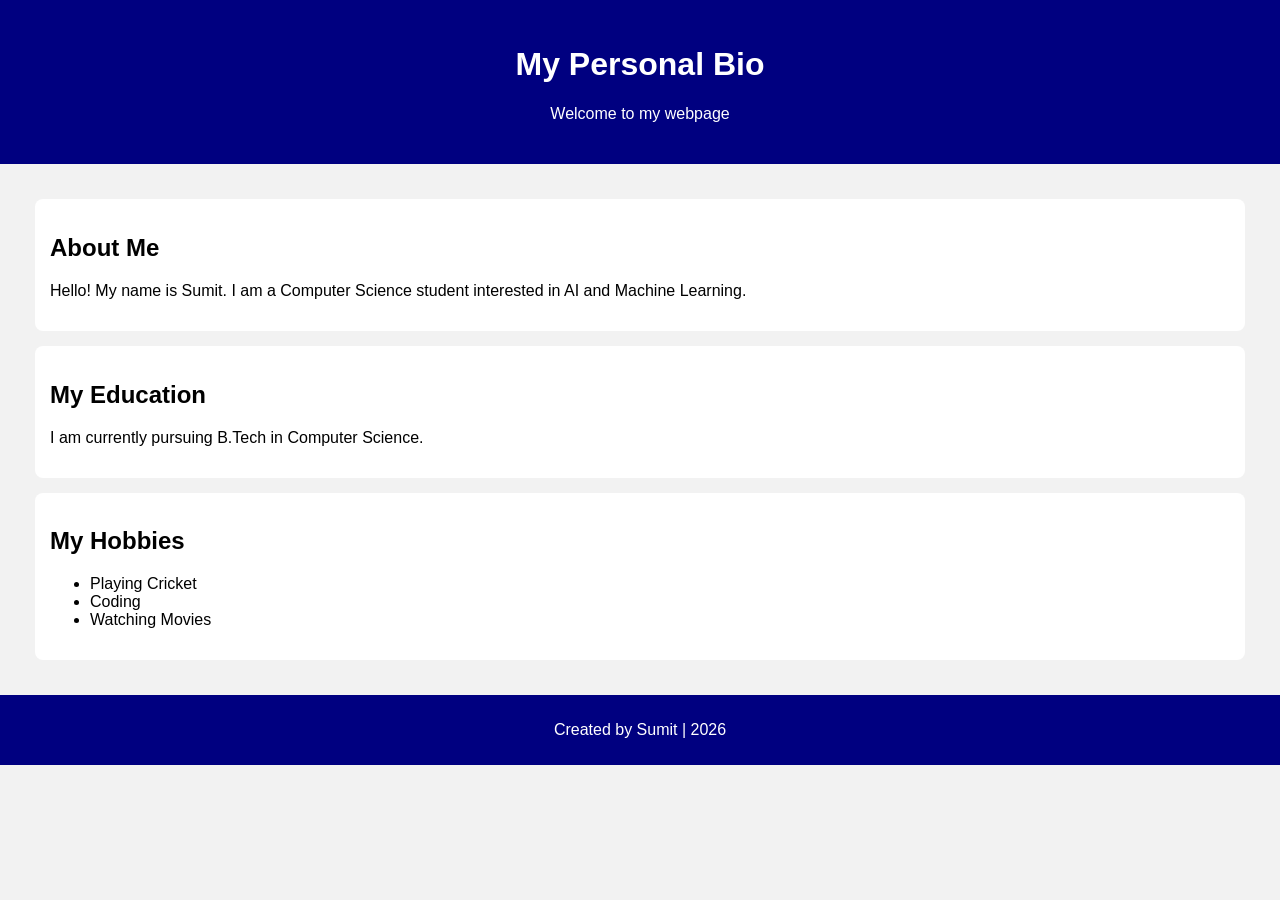
<file: Module-2-HTML-CSS/P5/index.html>
<!DOCTYPE html>
<html>
<head>
    <title>My Bio Page</title>
    <link rel="stylesheet" href="style.css">
</head>
<body>

    <header>
        <h1>My Personal Bio</h1>
        <p>Welcome to my webpage</p>
    </header>

    <main>
        <section>
            <h2>About Me</h2>
            <p>Hello! My name is Sumit. I am a Computer Science
            student interested in AI and Machine Learning.</p>
        </section>

        <section>
            <h2>My Education</h2>
            <p>I am currently pursuing B.Tech in Computer Science.</p>
        </section>

        <section>
            <h2>My Hobbies</h2>
            <ul>
                <li>Playing Cricket</li>
                <li>Coding</li>
                <li>Watching Movies</li>
            </ul>
        </section>
    </main>

    <footer>
        <p>Created by Sumit | 2026</p>
    </footer>

</body>
</html>
</file>
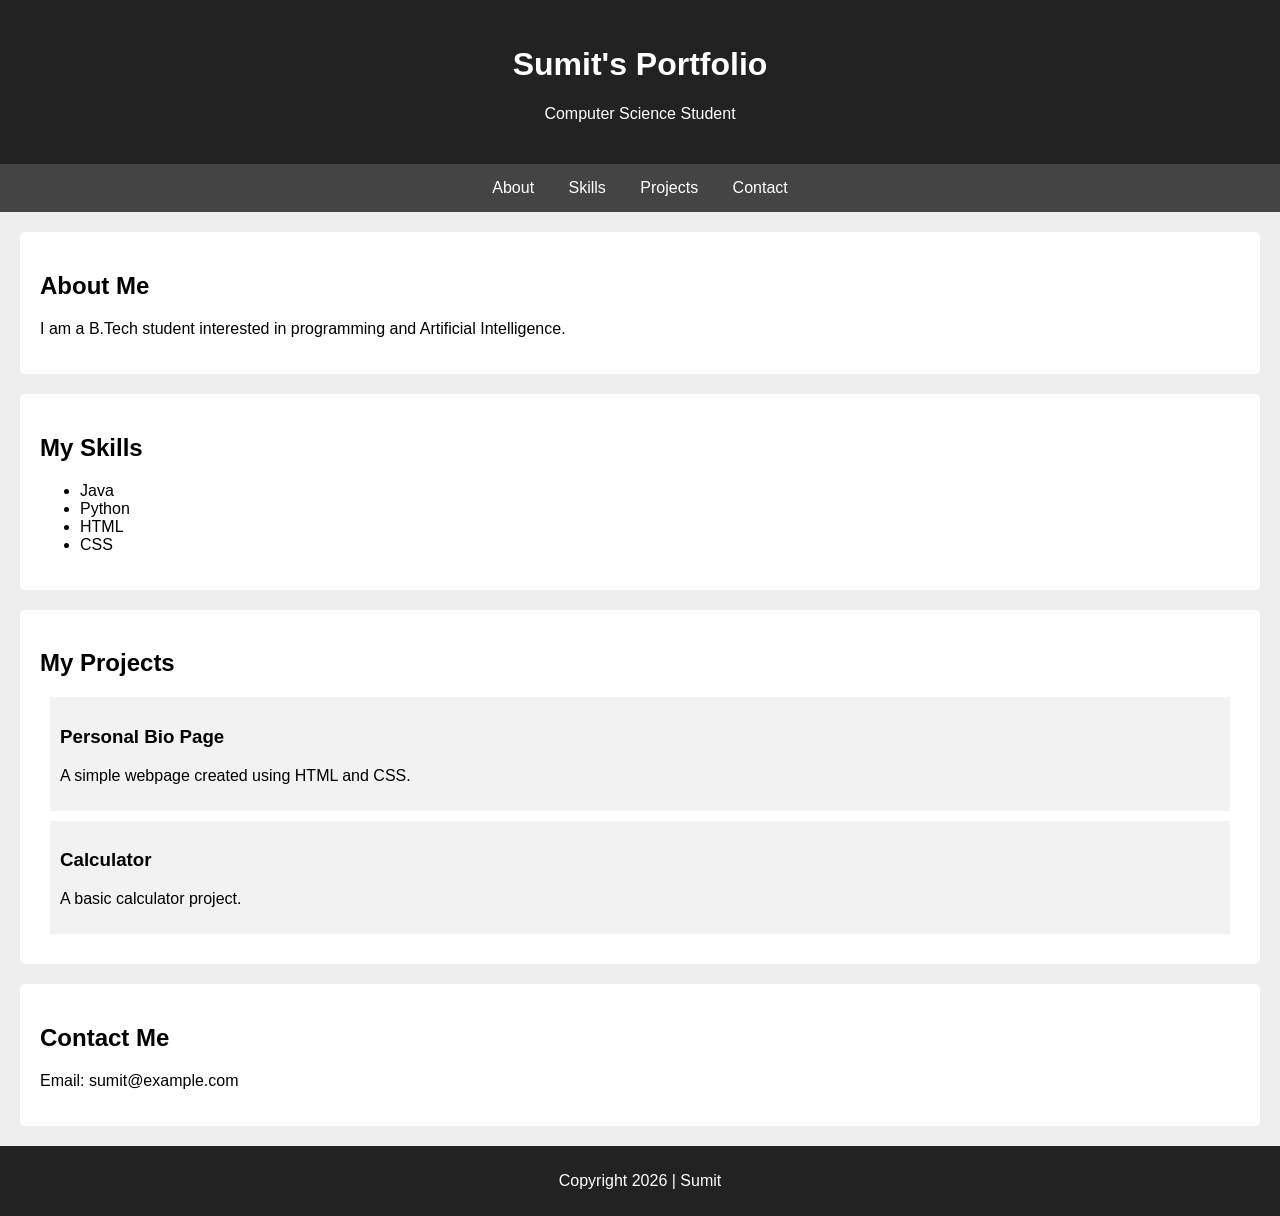
<file: Module-2-HTML-CSS/P6/index.html>
<!DOCTYPE html>
<html>
<head>
    <title>My Portfolio</title>
    <link rel="stylesheet" href="style.css">
</head>
<body>

    <header>
        <h1>Sumit's Portfolio</h1>
        <p>Computer Science Student</p>
    </header>

    <nav>
        <a href="#about">About</a>
        <a href="#skills">Skills</a>
        <a href="#projects">Projects</a>
        <a href="#contact">Contact</a>
    </nav>

    <main>

        <section id="about">
            <h2>About Me</h2>
            <p>I am a B.Tech student interested in
            programming and Artificial Intelligence.</p>
        </section>

        <section id="skills">
            <h2>My Skills</h2>
            <ul>
                <li>Java</li>
                <li>Python</li>
                <li>HTML</li>
                <li>CSS</li>
            </ul>
        </section>

        <section id="projects">
            <h2>My Projects</h2>

            <article>
                <h3>Personal Bio Page</h3>
                <p>A simple webpage created using HTML and CSS.</p>
            </article>

            <article>
                <h3>Calculator</h3>
                <p>A basic calculator project.</p>
            </article>
        </section>

        <section id="contact">
            <h2>Contact Me</h2>
            <p>Email: sumit@example.com</p>
        </section>

    </main>

    <footer>
        <p>Copyright 2026 | Sumit</p>
    </footer>

</body>
</html>
</file>
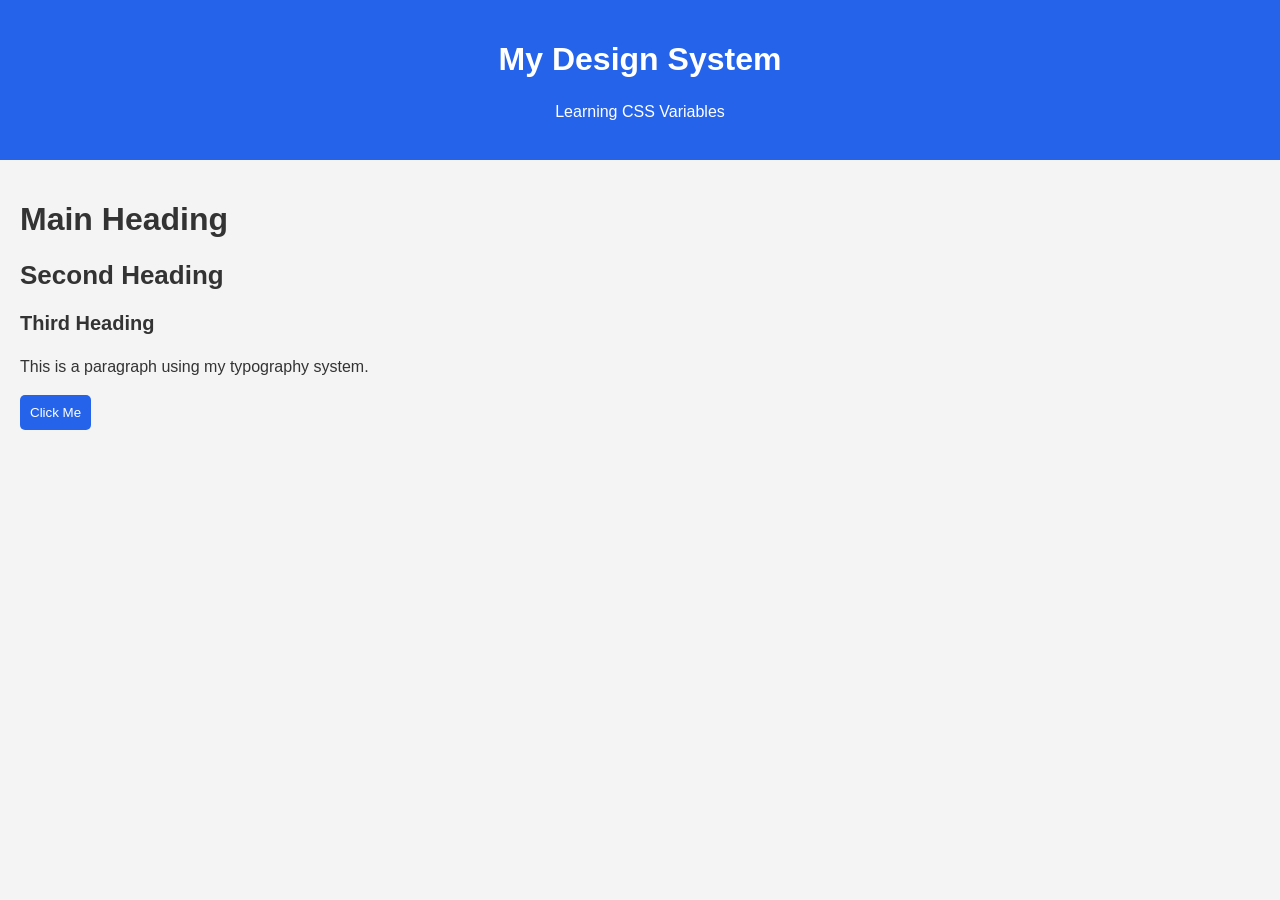
<file: Module-2-HTML-CSS/P7/index.html>
<!DOCTYPE html>
<html>
<head>
    <title>CSS Design System</title>
    <link rel="stylesheet" href="style.css">
</head>
<body>

    <header>
        <h1>My Design System</h1>
        <p>Learning CSS Variables</p>
    </header>

    <main>
        <h1>Main Heading</h1>
        <h2>Second Heading</h2>
        <h3>Third Heading</h3>

        <p>This is a paragraph using my typography system.</p>

        <button>Click Me</button>
    </main>

</body>
</html>
</file>
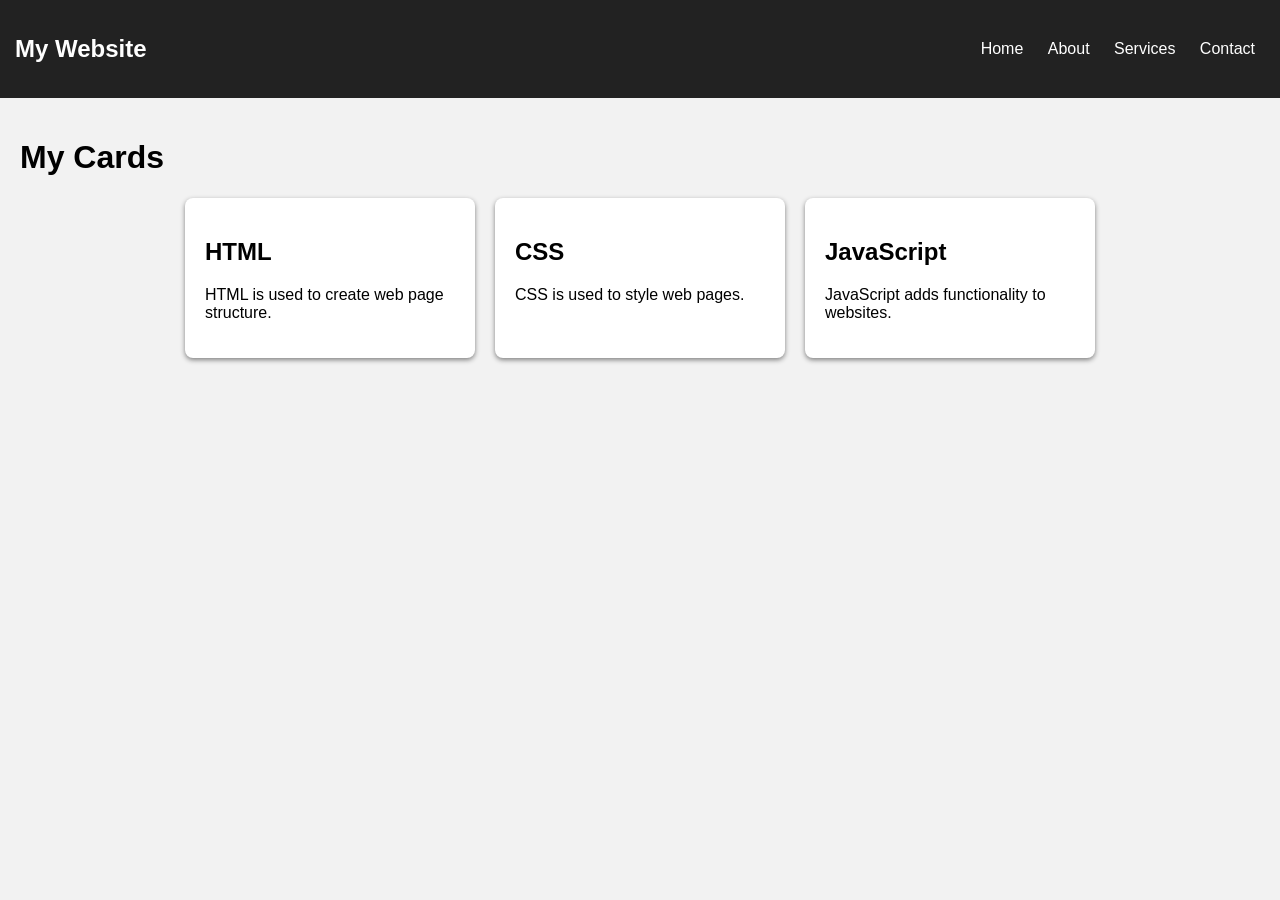
<file: Module-2-HTML-CSS/P9/index.html>
<!DOCTYPE html>
<html>
<head>
    <title>Responsive Flexbox Layout</title>
    <meta name="viewport" content="width=device-width, initial-scale=1.0">
    <link rel="stylesheet" href="style.css">
</head>
<body>

    <header class="navbar">
        <h2>My Website</h2>

        <nav>
            <a href="#">Home</a>
            <a href="#">About</a>
            <a href="#">Services</a>
            <a href="#">Contact</a>
        </nav>
    </header>

    <main>
        <h1>My Cards</h1>

        <div class="container">

            <div class="card">
                <h2>HTML</h2>
                <p>HTML is used to create web page structure.</p>
            </div>

            <div class="card">
                <h2>CSS</h2>
                <p>CSS is used to style web pages.</p>
            </div>

            <div class="card">
                <h2>JavaScript</h2>
                <p>JavaScript adds functionality to websites.</p>
            </div>

        </div>
    </main>

</body>
</html>
</file>
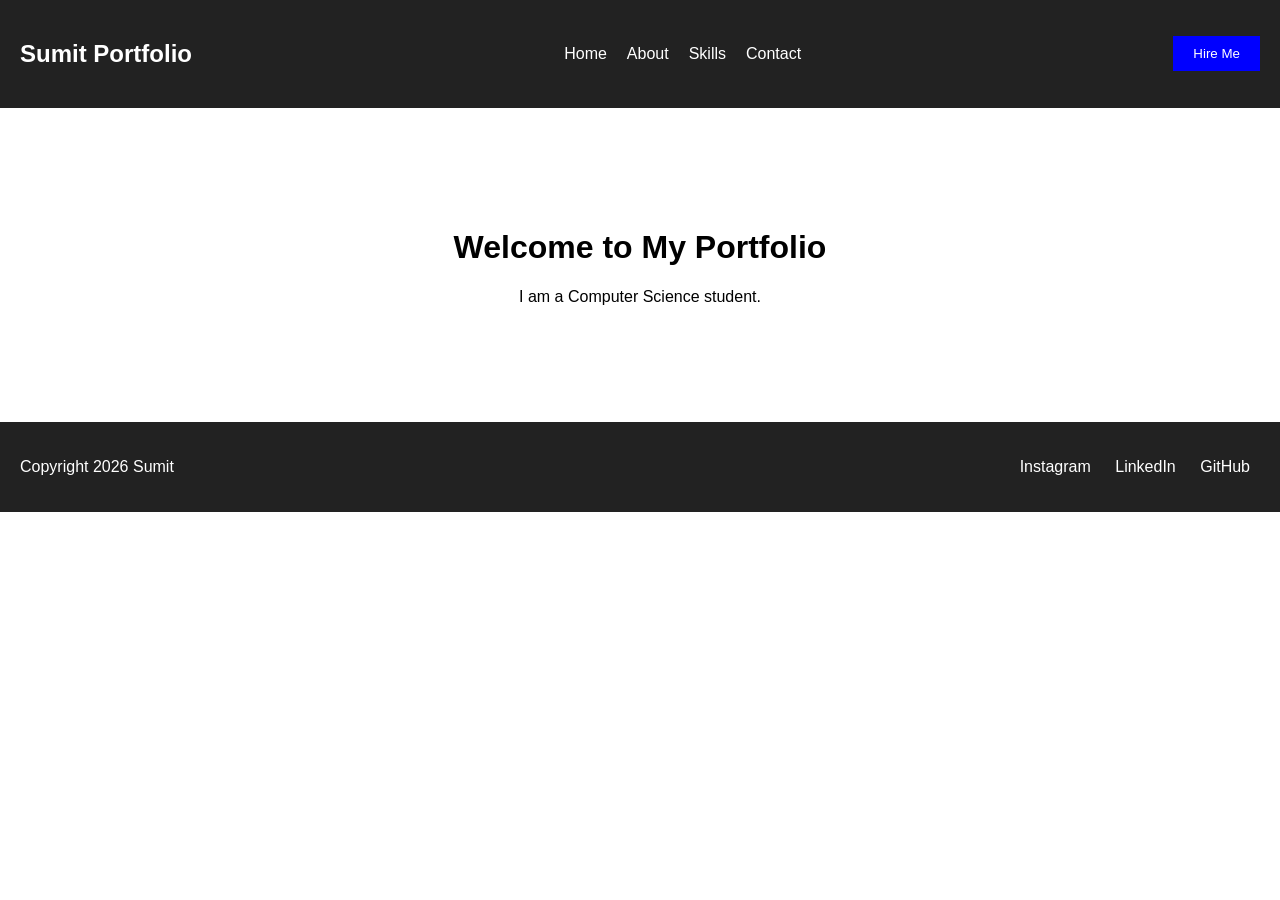
<file: Module-3-CSS-layout/P10/index.html>
<!DOCTYPE html>
<html>
<head>
    <title>Portfolio Header Footer</title>
    <link rel="stylesheet" href="style.css">
</head>
<body>

    <header class="header">
        <h2>Sumit Portfolio</h2>

        <nav>
            <a href="#">Home</a>
            <a href="#">About</a>
            <a href="#">Skills</a>
            <a href="#">Contact</a>
        </nav>

        <button>Hire Me</button>
    </header>

    <main>
        <h1>Welcome to My Portfolio</h1>
        <p>I am a Computer Science student.</p>
    </main>

    <footer class="footer">
        <p>Copyright 2026 Sumit</p>

        <div>
            <a href="#">Instagram</a>
            <a href="#">LinkedIn</a>
            <a href="#">GitHub</a>
        </div>
    </footer>

</body>
</html>
</file>
<file: Module-2-HTML-CSS/P5/style.css>
body {
    font-family: Arial, sans-serif;
    margin: 0;
    background-color: #f2f2f2;
}

header {
    background-color: navy;
    color: white;
    text-align: center;
    padding: 25px;
}

main {
    padding: 20px;
}

section {
    background-color: white;
    margin: 15px;
    padding: 15px;
    border-radius: 8px;
}

footer {
    background-color: navy;
    color: white;
    text-align: center;
    padding: 10px;
}
</file>
<file: Module-2-HTML-CSS/P6/style.css>
body {
    font-family: Arial, sans-serif;
    margin: 0;
    background-color: #eeeeee;
}

header {
    background-color: #222;
    color: white;
    text-align: center;
    padding: 25px;
}

nav {
    background-color: #444;
    padding: 15px;
    text-align: center;
}

nav a {
    color: white;
    text-decoration: none;
    margin: 15px;
}

section {
    background-color: white;
    margin: 20px;
    padding: 20px;
    border-radius: 5px;
}

article {
    background-color: #f2f2f2;
    padding: 10px;
    margin: 10px;
}

footer {
    background-color: #222;
    color: white;
    text-align: center;
    padding: 10px;
}
</file>
<file: Module-2-HTML-CSS/P7/style.css>
:root {
    --main-color: #2563eb;
    --text-color: #333333;
    --background-color: #f4f4f4;
    --font: Arial, sans-serif;
    --small-space: 10px;
    --large-space: 20px;
}

body {
    font-family: var(--font);
    background-color: var(--background-color);
    color: var(--text-color);
    margin: 0;
}

header {
    background-color: var(--main-color);
    color: white;
    padding: var(--large-space);
    text-align: center;
}

main {
    padding: var(--large-space);
}

h1 {
    font-size: 32px;
}

h2 {
    font-size: 26px;
}

h3 {
    font-size: 20px;
}

p {
    font-size: 16px;
    line-height: 1.5;
}

button {
    background-color: var(--main-color);
    color: white;
    padding: var(--small-space);
    border: none;
    border-radius: 5px;
}

:root {
    --main-color: #2563eb;
    --text-color: #333333;
    --background-color: #f4f4f4;
    --font: Arial, sans-serif;
    --small-space: 10px;
    --large-space: 20px;
}

body {
    font-family: var(--font);
    background-color: var(--background-color);
    color: var(--text-color);
    margin: 0;
}

header {
    background-color: var(--main-color);
    color: white;
    padding: var(--large-space);
    text-align: center;
}

main {
    padding: var(--large-space);
}

h1 {
    font-size: 32px;
}

h2 {
    font-size: 26px;
}

h3 {
    font-size: 20px;
}

p {
    font-size: 16px;
    line-height: 1.5;
}

button {
    background-color: var(--main-color);
    color: white;
    padding: var(--small-space);
    border: none;
    border-radius: 5px;
}
</file>
<file: Module-2-HTML-CSS/P9/style.css>
body {
    margin: 0;
    font-family: Arial, sans-serif;
    background-color: #f2f2f2;
}

.navbar {
    background-color: #222;
    color: white;
    padding: 15px;

    display: flex;
    justify-content: space-between;
    align-items: center;
    flex-wrap: wrap;
}

.navbar a {
    color: white;
    text-decoration: none;
    margin: 10px;
}

main {
    padding: 20px;
}

.container {
    display: flex;
    justify-content: center;
    gap: 20px;
    flex-wrap: wrap;
}

.card {
    background-color: white;
    width: 250px;
    padding: 20px;
    border-radius: 8px;
    box-shadow: 0 2px 5px gray;
}

@media (max-width: 600px) {

    .navbar {
        flex-direction: column;
    }

    .navbar nav {
        display: flex;
        flex-direction: column;
        text-align: center;
    }

    .container {
        flex-direction: column;
        align-items: center;
    }

    .card {
        width: 85%;
    }
}
</file>
<file: Module-3-CSS-layout/P10/style.css>
body {
    margin: 0;
    font-family: Arial, sans-serif;
}

.header {
    background-color: #222;
    color: white;
    padding: 20px;

    display: flex;
    justify-content: space-between;
    align-items: center;
    flex-wrap: wrap;
}

nav {
    display: flex;
    gap: 20px;
}

nav a {
    color: white;
    text-decoration: none;
}

button {
    padding: 10px 20px;
    background-color: blue;
    color: white;
    border: none;
}

main {
    text-align: center;
    padding: 100px 20px;
}

.footer {
    background-color: #222;
    color: white;
    padding: 20px;

    display: flex;
    justify-content: space-between;
    align-items: center;
    flex-wrap: wrap;
}

.footer a {
    color: white;
    margin: 10px;
    text-decoration: none;
}
</file>
